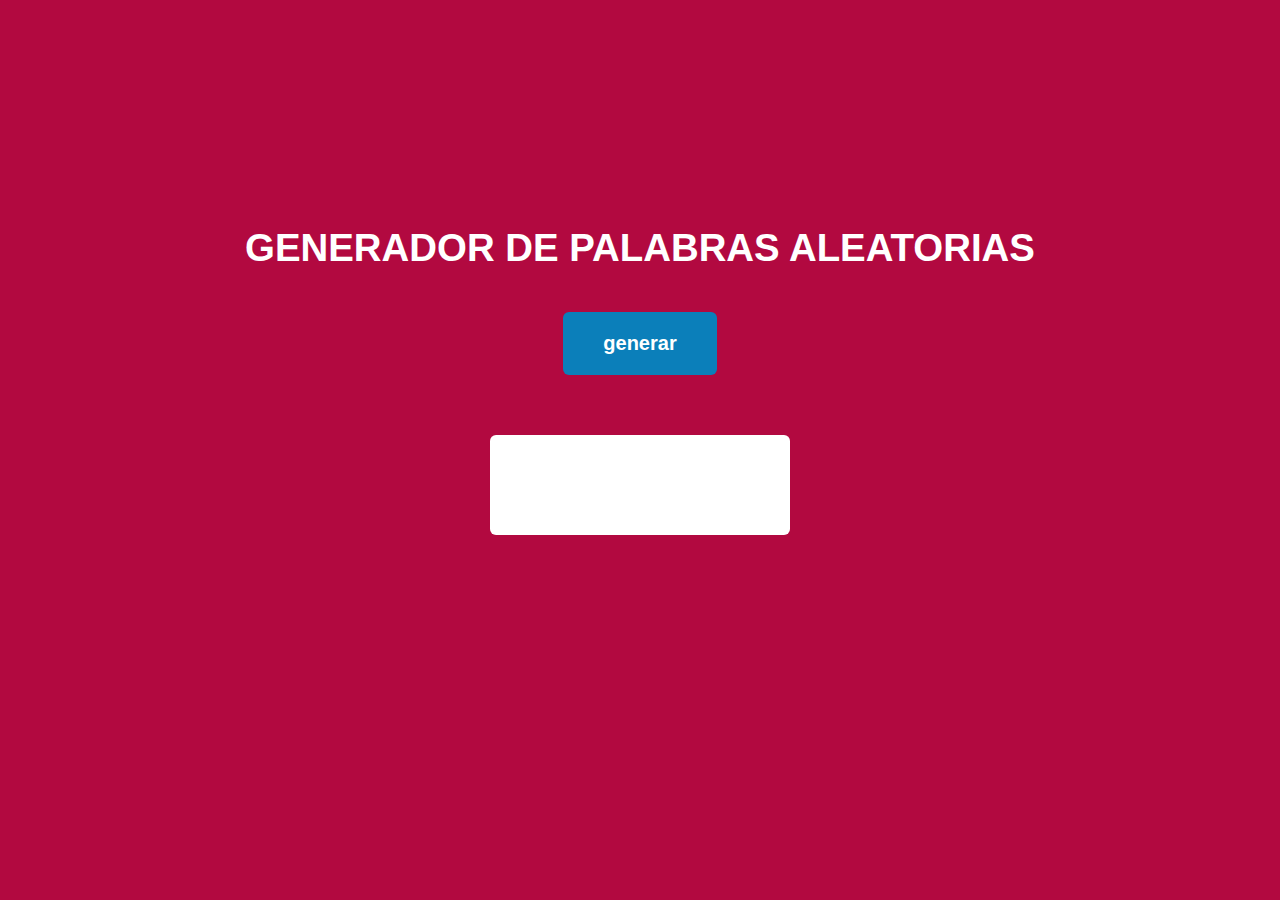
<file: index.html>
<html>
<head>
  <title>Gianfranco Dante</title>
  <link rel="stylesheet" href="estilo.css">
</head>
<body>

  <h1>GENERADOR DE PALABRAS ALEATORIAS</h1>
  <div>
    <button id="button">generar</button>
  </div>
  <div>
   
  

  <div id="output"></div>
  <script type="text/javascript" src="palabra.js"></script>
</body>

</html>
</file>
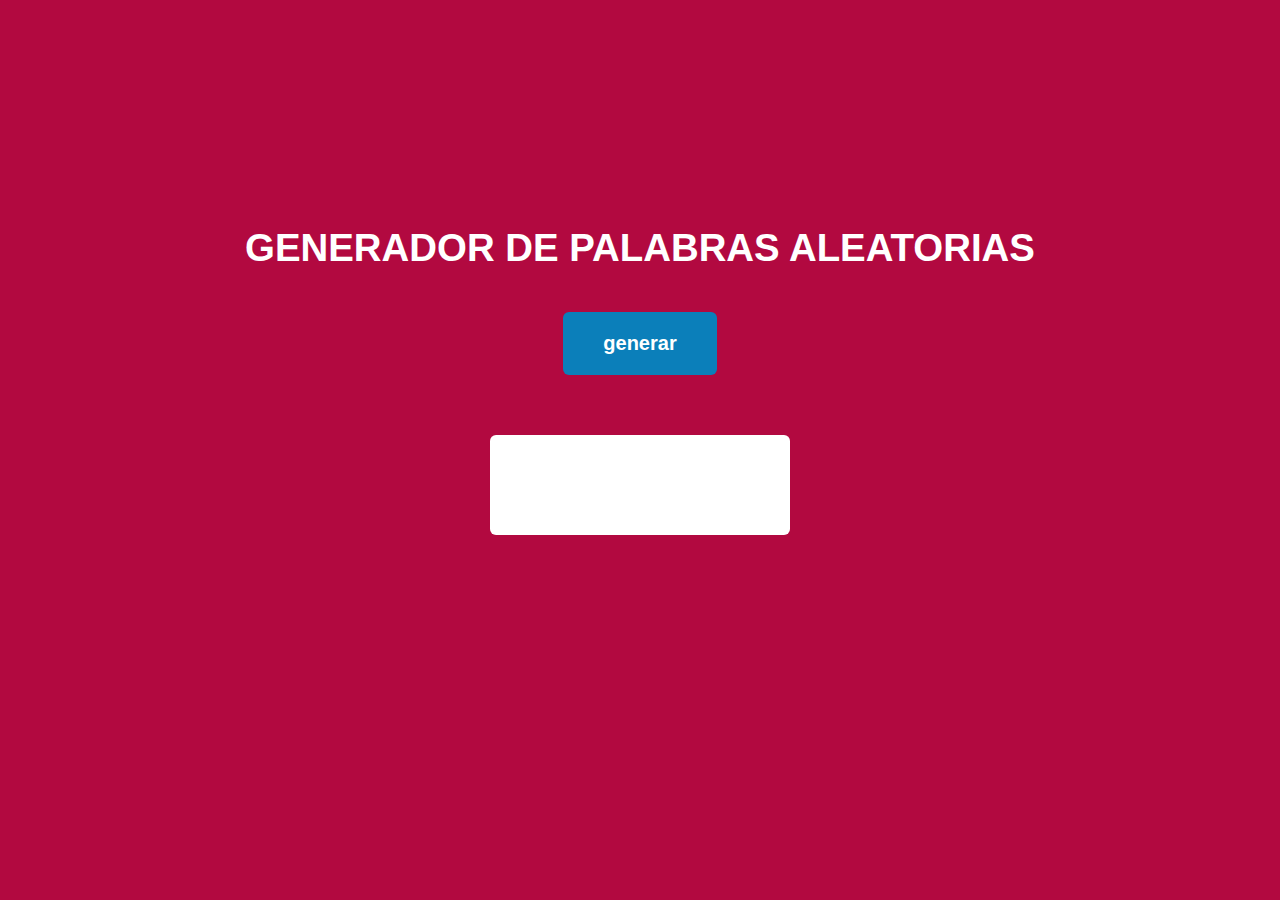
<file: random.html>
<html>
<head>
  <title>random words</title>
  <link rel="stylesheet" href="estilo.css">
</head>
<body>

  <h1>GENERADOR DE PALABRAS ALEATORIAS</h1>
  <div>
    <button id="button">generar</button>
  </div>
  <div>
   
  

  <div id="output"></div>
  <script type="text/javascript" src="palabra.js"></script>
</body>

</html>
</file>
<file: estilo.css>
body {
  font-family: Verdana, Geneva, sans-serif;
  font-size: 1.2em;
  margin: 0 auto;
  max-width: 960px;
  padding: 40px 10px;
  line-height: 1.65em;
  background: #B20940;
  color: #fff;
  font-weight: 300;
  }
  
  h1 {
    text-align: center;
    margin: 20% 0 5% 0;
  }
  
  #output {
      /*opacity: 0;*/
      margin: 30px auto 0;
      display: block;
      width: 300px;
      height: 100px;
      font-size: 30px;
      text-align: center;
      background: #fff;
      border-radius: 6px;
      color: #252121;
      transition: 1s linear;
  }
  
  #button {
    background: #0b7fba;
    border: 0;
    color: #fff;
    font-size: 20px;
    padding: 1em 2em;
    cursor: pointer;
    margin: 0 auto 60px;
    display: block;
    text-align: center;
    border-radius: 6px;
    font-weight: bold;
  }
</file>
